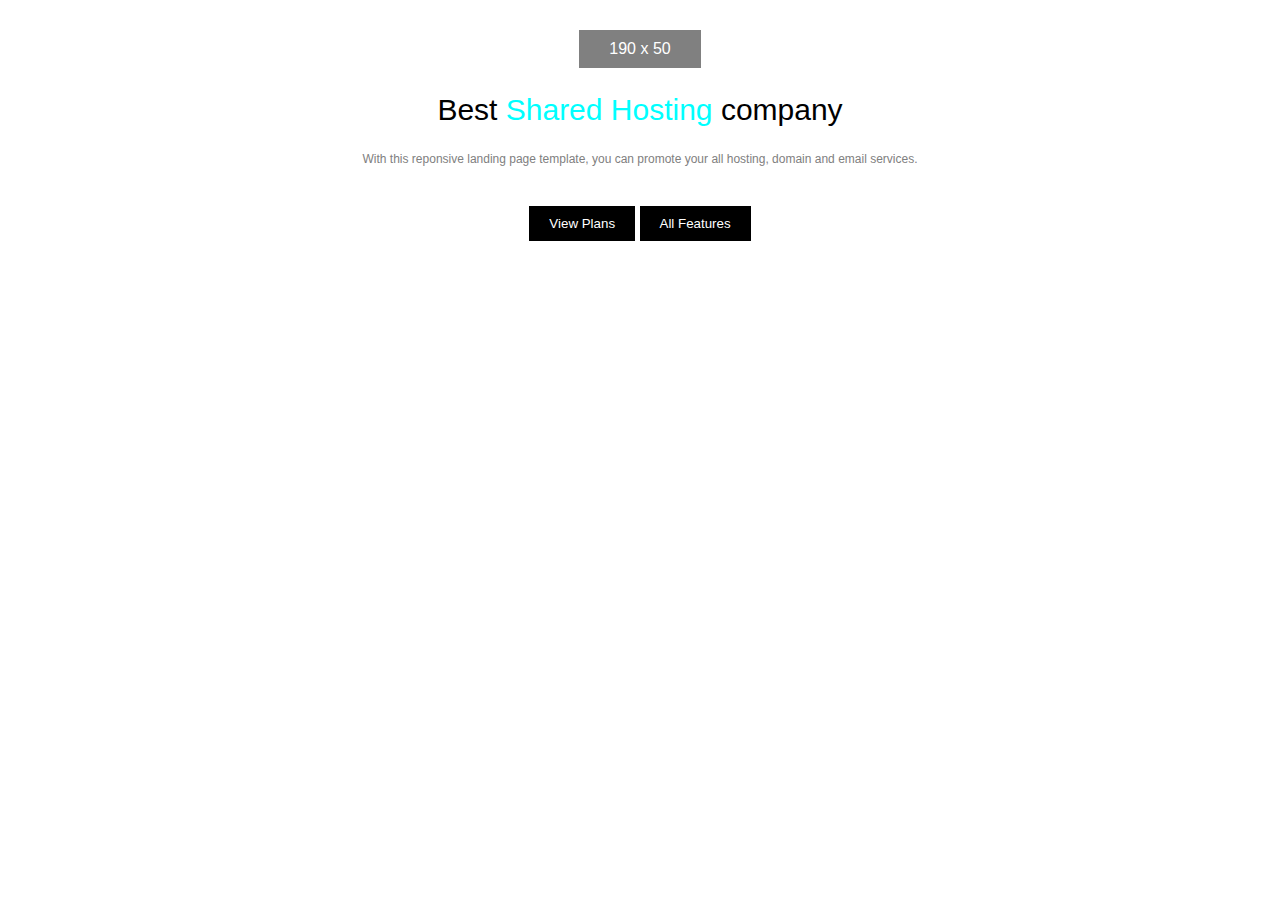
<file: BT1/index.html>
<!DOCTYPE html>
<html lang="en">
<head>
    <meta charset="UTF-8">
    <meta http-equiv="X-UA-Compatible" content="IE=edge">
    <meta name="viewport" content="width=device-width, initial-scale=1.0">
    <title>Bài tập 1</title>
    <link rel="stylesheet" href="./style.css">
</head>
<body>
    <p class="title"><span>190 x 50</span></p>
    <h2>Best <b>Shared Hosting</b> company</h2>
    <p class="note">With this reponsive landing page template, you can promote your all hosting, domain and email services.</p>
    <div class="">
        <button>View Plans</button>
        <button>All Features</button>
    </div>
</body>
</html>
</file>
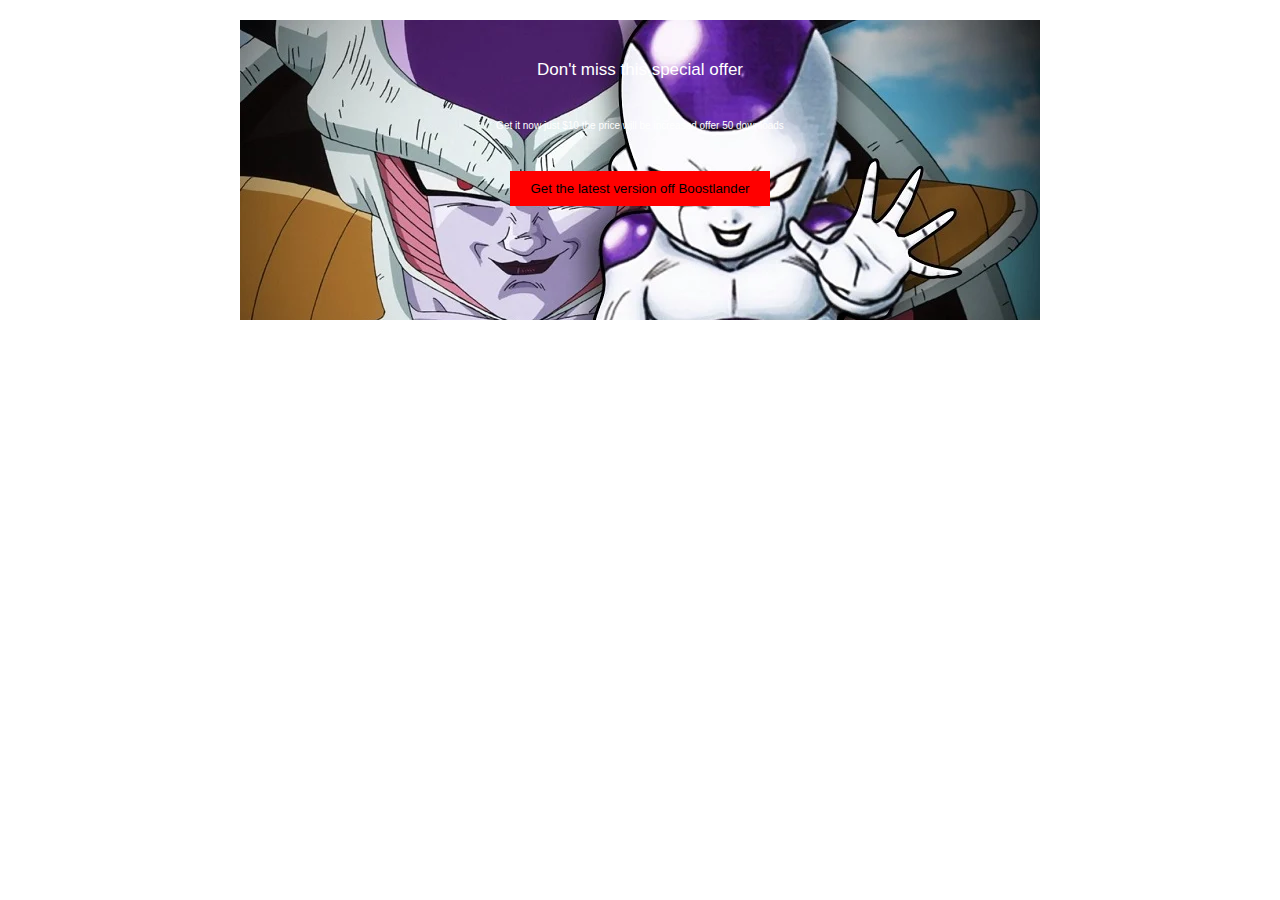
<file: BT2/index.html>
<!DOCTYPE html>
<html lang="en">
<head>
    <meta charset="UTF-8">
    <meta http-equiv="X-UA-Compatible" content="IE=edge">
    <meta name="viewport" content="width=device-width, initial-scale=1.0">
    <title>Bài tập 2</title>
    <link rel="stylesheet" href="./style.css">
</head>
<body>
    <div>
        <p>Don't miss this special offer</p>
        <p>Get it now just $10 the price will be increased offer 50 downloads</p>
        <button>Get the latest version off Boostlander</button>
    </div>
</body>
</html>
</file>
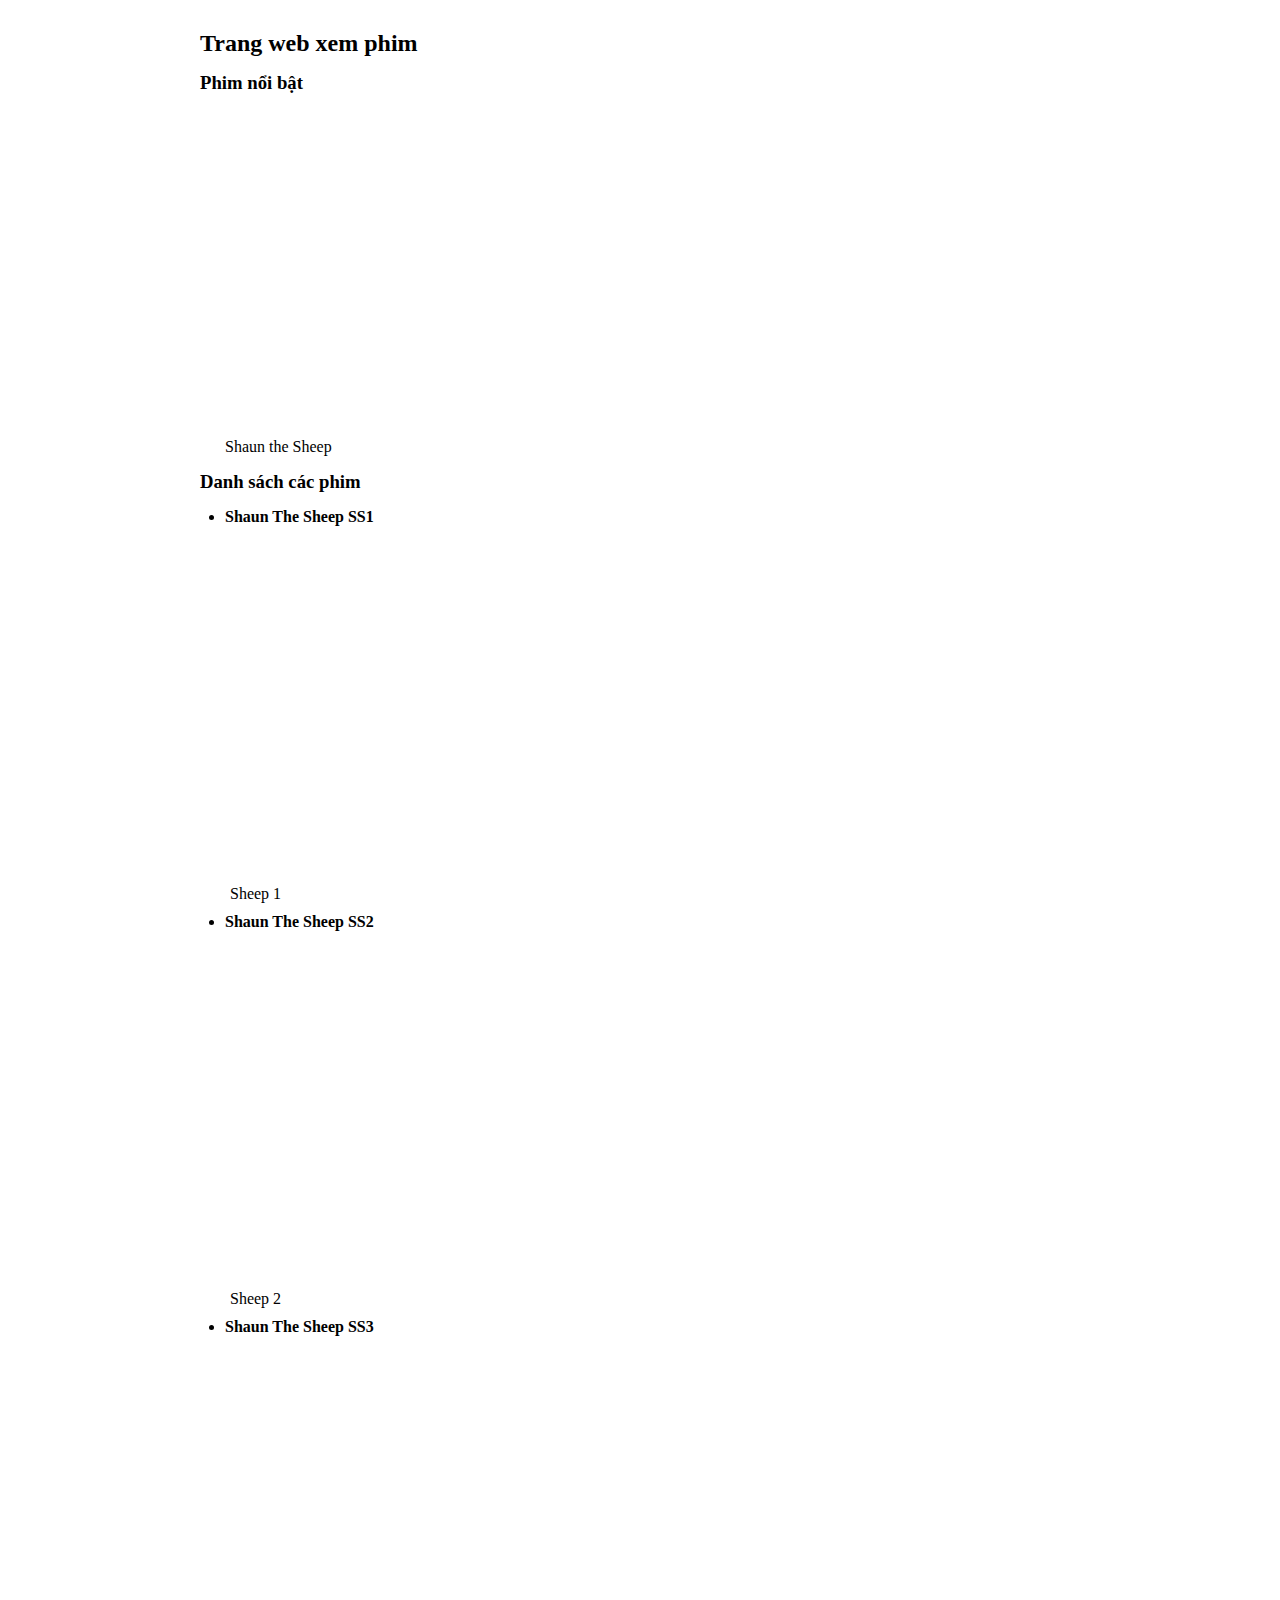
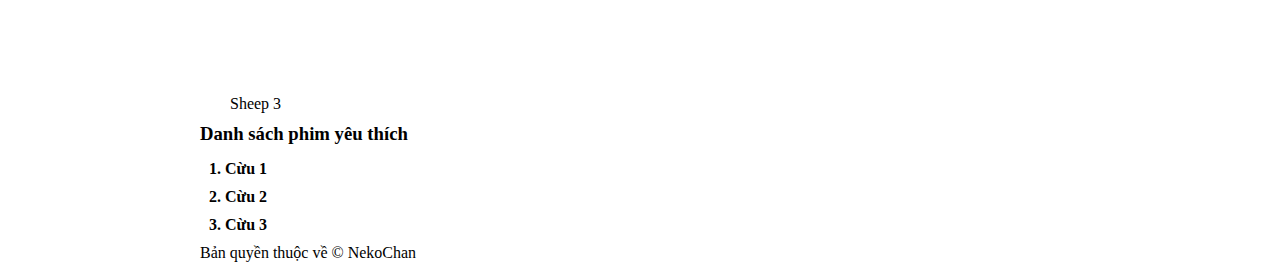
<file: BT tổng hợp/bai_tap_tong_hop.html>
<!DOCTYPE html>
<html lang="en">
<head>
    <meta charset="UTF-8">
    <meta http-equiv="X-UA-Compatible" content="IE=edge">
    <meta name="viewport" content="width=device-width, initial-scale=1.0">
    <title>Trang web xem phim</title>
    <link rel="stylesheet" href="./Tonghop.css">
</head>
<body>
    <h2>Trang web xem phim</h2>
        <h3>Phim nổi bật</h3>
        <div>
            <iframe width="560" height="315" src="https://www.youtube.com/embed/9mcNIqBrrFo" title="YouTube video player" frameborder="0" allow="accelerometer; autoplay; clipboard-write; encrypted-media; gyroscope; picture-in-picture; web-share" allowfullscreen></iframe>
            <p>Shaun the Sheep</p>
        </div>
        <h3>Danh sách các phim</h3>
            <ul>
                <li>Shaun The Sheep SS1</li>
                <iframe width="560" height="315" src="https://www.youtube.com/embed/KtIa3HsLxng" title="YouTube video player" frameborder="0" allow="accelerometer; autoplay; clipboard-write; encrypted-media; gyroscope; picture-in-picture; web-share" allowfullscreen class="vid"></iframe>
                <p class="title">Sheep 1</p>
                <li>Shaun The Sheep SS2</li>
                <iframe width="560" height="315" src="https://www.youtube.com/embed/_vb2lCx36bA" title="YouTube video player" frameborder="0" allow="accelerometer; autoplay; clipboard-write; encrypted-media; gyroscope; picture-in-picture; web-share" allowfullscreen class="vid"></iframe>
                <p class="title">Sheep 2</p>
                <li>Shaun The Sheep SS3</li>
                <iframe width="560" height="315" src="https://www.youtube.com/embed/YyuliF8pV-s" title="YouTube video player" frameborder="0" allow="accelerometer; autoplay; clipboard-write; encrypted-media; gyroscope; picture-in-picture; web-share" allowfullscreen class="vid"></iframe>
                <p class="title">Sheep 3</p>
            </ul>
        <h3>Danh sách phim yêu thích</h3>
            <ol>
                <li>Cừu 1</li>
                <li>Cừu 2</li>
                <li>Cừu 3</li>
            </ol>
     <footer>Bản quyền thuộc về &copy; NekoChan</footer>       
</body>
</html>
</file>
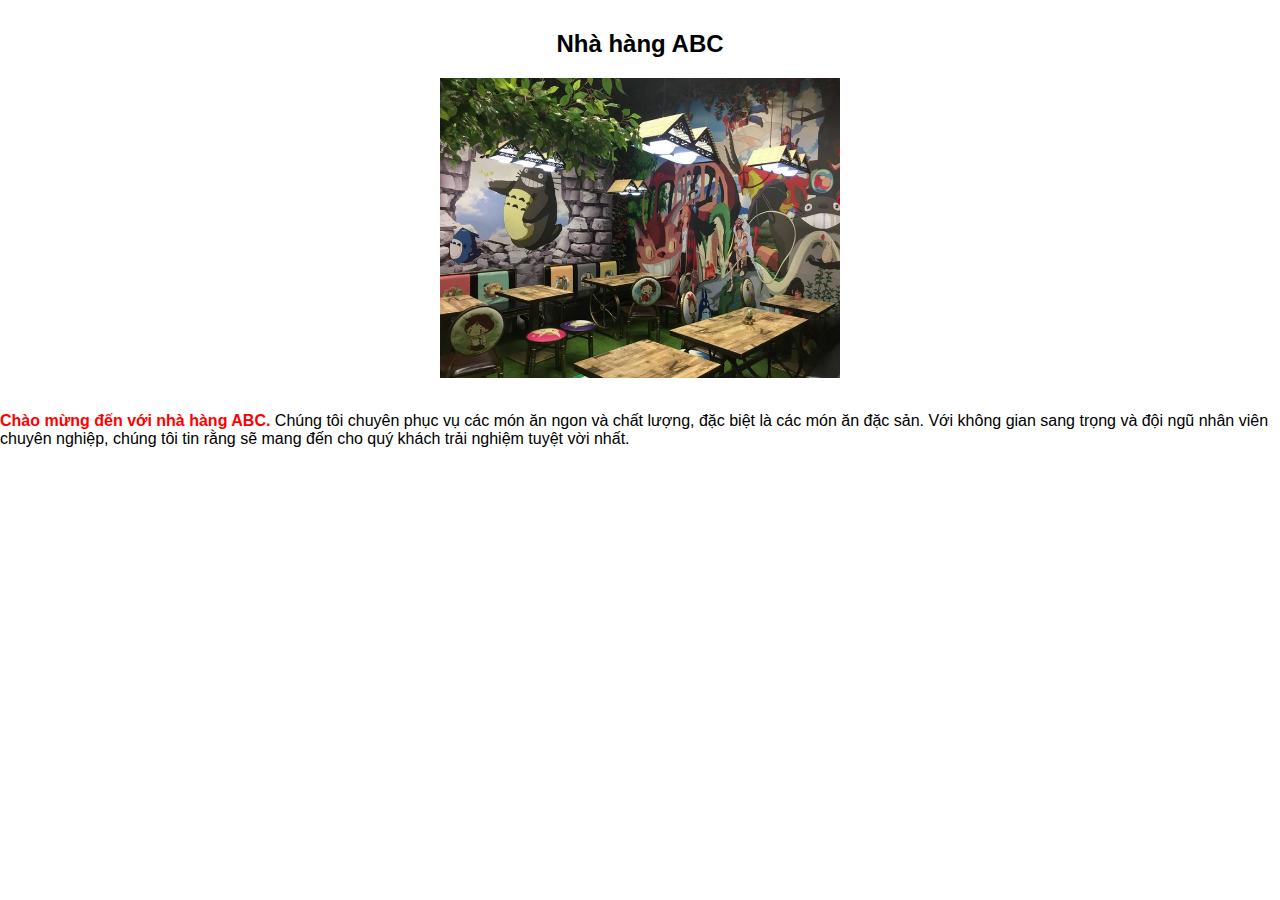
<file: BT3/bai_3.html>
<!DOCTYPE html>
<html lang="en">
<head>
    <meta charset="UTF-8">
    <meta http-equiv="X-UA-Compatible" content="IE=edge">
    <meta name="viewport" content="width=device-width, initial-scale=1.0">
    <title>Bài tập 3</title>
    <link rel="stylesheet" href="./bt3.css">
</head>
<body>
    <h2>Nhà hàng ABC</h2>
    <div>
        <img src="./totoro.jpg" alt="Totoro Restaurant" class="imageresize">
    </div>
    <p><strong>Chào mừng đến với nhà hàng ABC.</strong>  Chúng tôi chuyên phục vụ các món ăn ngon và chất lượng, đặc biệt là các món ăn đặc sản. Với không gian sang trọng và đội ngũ nhân viên chuyên nghiệp, chúng tôi tin rằng sẽ mang đến cho quý khách trải nghiệm tuyệt vời nhất.</p>
</body>
</html>
</file>
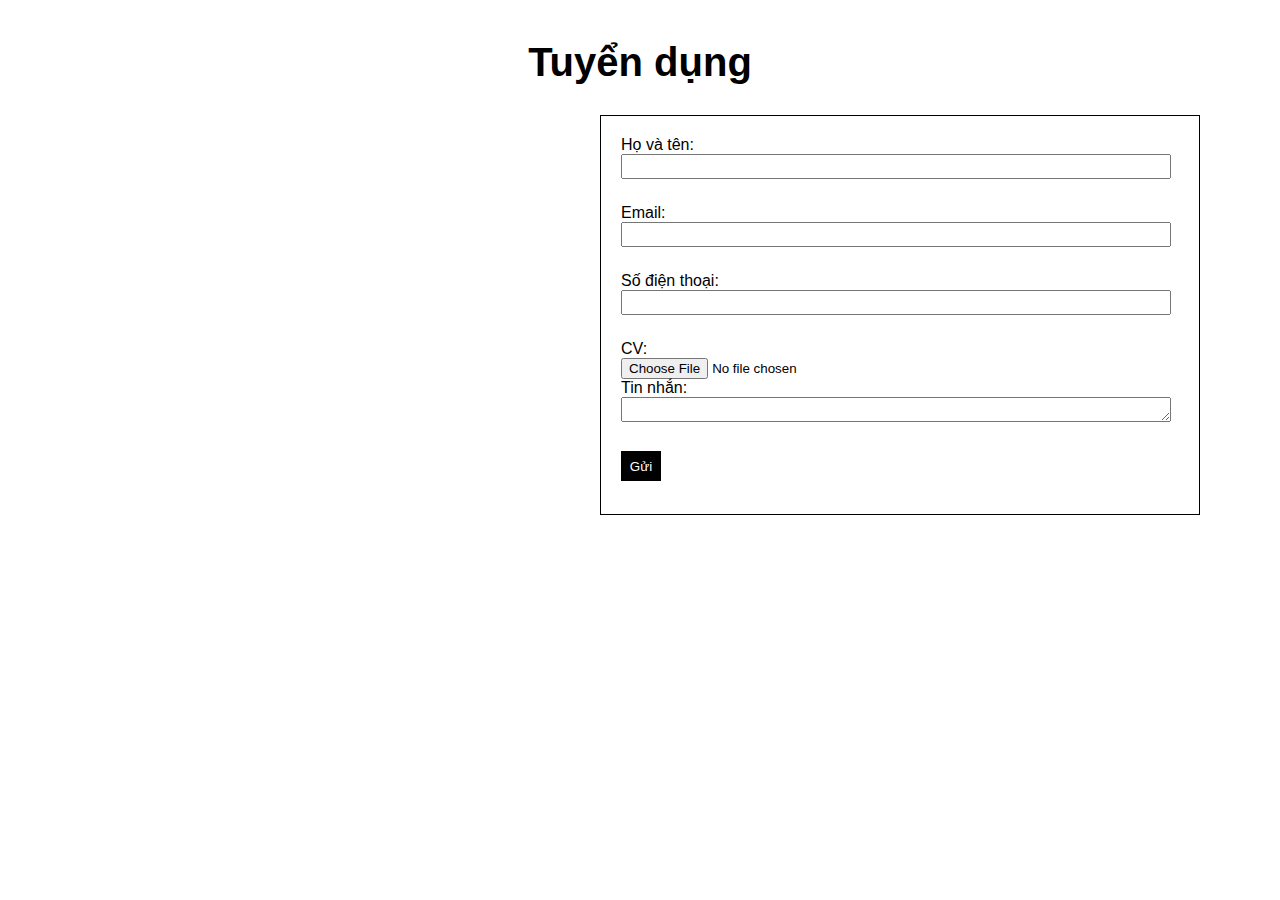
<file: BT4/bt_4.html>
<!DOCTYPE html>
<html lang="en">
<head>
    <meta charset="UTF-8">
    <meta http-equiv="X-UA-Compatible" content="IE=edge">
    <meta name="viewport" content="width=device-width, initial-scale=1.0">
    <title>Bài tập 4</title>
    <link rel="stylesheet" href="./bt4.css">
</head>
<body>
    <h2>Tuyển dụng</h2>
    <form action="" method="post">
        <label for="name">Họ và tên:</label><br>
        <input type="text" name="name" id="name" class="type"><br>
        <label for="email">Email:</label><br>
        <input type="email" name="email" id="email" class="type"><br>
        <label for="tel">Số điện thoại:</label><br>
        <input type="text" name="tel" id="tel" class="type"><br>
        <label for="cv">CV:</label><br>
        <input type="file" name="cv" id="cv"><br>
        <label for="mes">Tin nhắn:</label><br>
        <textarea name="mes" id="mes" cols="50" rows="3"class="type"></textarea><br>
        <button type="submit">Gửi</button>
    </form>
</body>
</html>
</file>
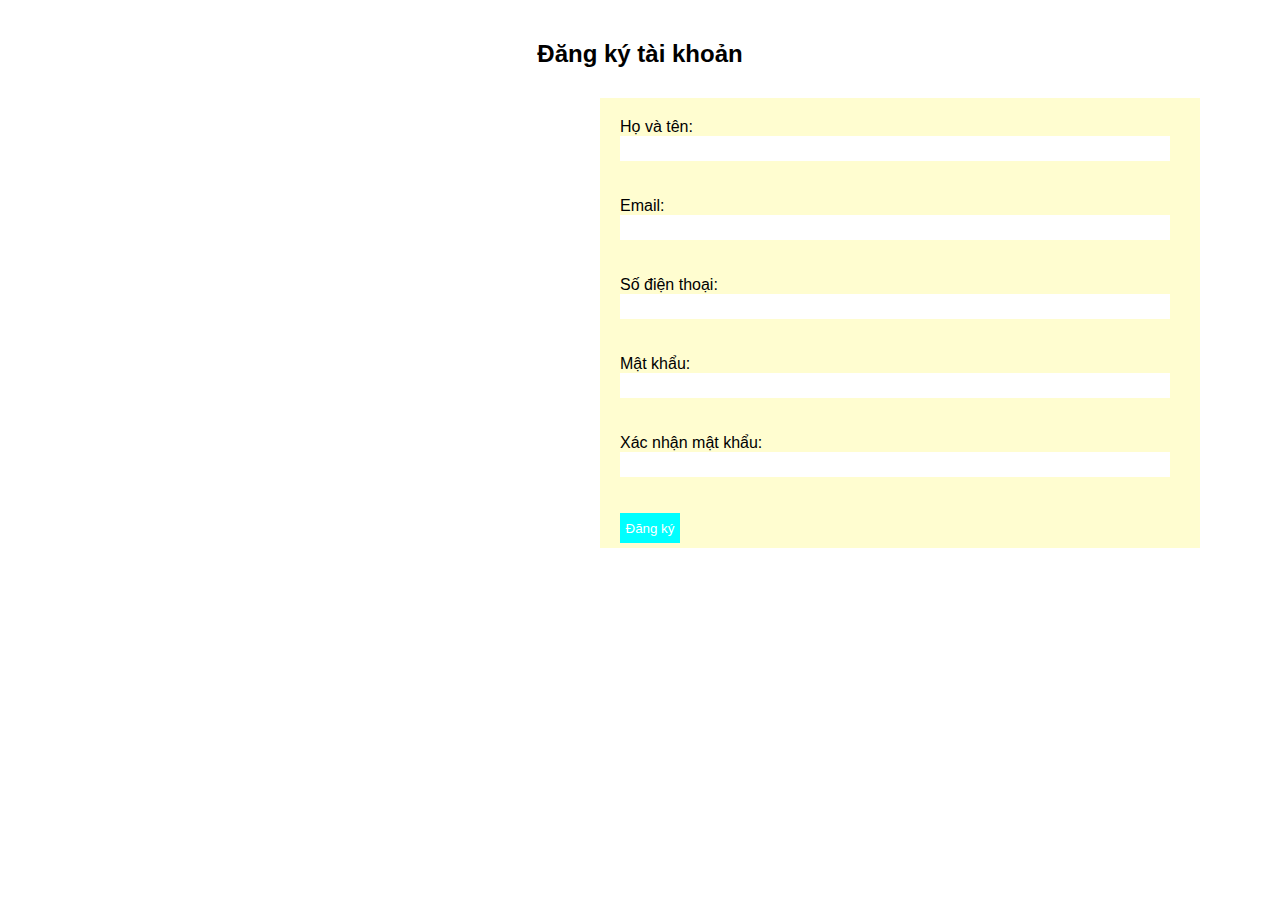
<file: BT5/bai_5.html>
<!DOCTYPE html>
<html lang="en">
<head>
    <meta charset="UTF-8">
    <meta http-equiv="X-UA-Compatible" content="IE=edge">
    <meta name="viewport" content="width=device-width, initial-scale=1.0">
    <title>Bài tập 5</title>
    <link rel="stylesheet" href="./bt5.css">
</head>
<body>
    <h2>Đăng ký tài khoản</h2>
    <form action="" method="post">
        <label for="name">Họ và tên:</label><br>
        <input type="text" name="name" id="name" class="type"><br><br><br>
        <label for="email">Email:</label><br>
        <input type="email" name="email" id="email" class="type"><br><br><br>
        <label for="tel">Số điện thoại:</label><br>
        <input type="text" name="tel" id="tel" class="type"><br><br><br>
        <label for="pass">Mật khẩu:</label><br>
        <input type="password" name="pass" id="pass" class="type"><br><br><br>
        <label for="repass">Xác nhận mật khẩu:</label><br>
        <input type="password" name="repass" id="repass" class="type"><br><br><br>
        <button type="submit">Đăng ký</button>
    </form>
</body>
</html>
</file>
<file: BT1/style.css>
*{
    padding: 0;
    margin: 0;
    box-sizing: border-box;
}

body{
    font-family: Arial, Helvetica, sans-serif;
}

.title{
    text-align: center;
    margin-top: 30px;
}

.title > span{
    padding: 10px 30px;
    background-color: gray;
    color: white;
    display: inline-block;
}

h2{
    font-size: 30px;
    color: black;
    text-align: center;
    font-weight: 300;
    margin: 25px 0 25px 0;
}

h2 > b{
    color: aqua;
    
}

.note{
    font-size: 12px;
    color: grey;
    text-align: center;
    margin-bottom: 40px;
}

div{
    text-align: center;
}

div > button{
    padding: 10px 20px;
    background-color: black;
    color: white;
    border: none;
}
</file>
<file: BT2/style.css>
*{
    padding: 0;
    margin: 0;
    box-sizing: border-box;
}

body{
    font-family: Arial, Helvetica, sans-serif;
}

div{
    width: 800px;
    height: 300px;
    background-size: cover;
    background-image: url("./tulanh.JPEG");
    text-align: center;
    margin: 0 auto;
    color: white;
    margin-top: 20px;
}

div p:nth-child(1){
    font-size: 17px;
    padding-top: 40px;
    margin-bottom: 40px;
}

div p:nth-child(2){
    font-size: 10px;
    padding-bottom: 40px;
}




div button{
    padding: 10px 20px;
    background-color: red;
    border: none;
}
</file>
<file: BT tổng hợp/Tonghop.css>
*{
    padding: 0;
    margin: 0;
    box-sizing: border-box;
}

body{
    font-family: 'Times New Roman', Times, serif;
    margin-left: 200px;
    margin-top: 30px;
}

h2{
    margin-bottom: 15px;
    font-weight: bold;
}

h3{
    margin-bottom: 15px;
}

div{
    margin-left: 25px;
    margin-bottom: 15px;
}

div > p{
    margin-top: 10px;
    font-style: normal;
}

li{
    margin-left: 25px;
    margin-bottom: 10px;
    font-weight: bold;
}

.vid{
    margin-top: 10px;
    margin-bottom: 10px;
    margin-left: 50px;
}

.title{
    margin-top: 10px;
    margin-bottom: 10px;
    margin-left: 30px;
}
</file>
<file: BT3/bt3.css>
*{
    padding: 0;
    margin: 0;
    box-sizing: border-box;
}

body{
    font-family: Arial, Helvetica, sans-serif;
}

h2{
    text-align: center;
    margin-top: 30px;
    margin-bottom: 20px;
}

div{
    text-align: center;
}

div > .imageresize{
    max-width: 400px;
    height: auto;
    margin-bottom: 30px;
}

strong{
    color: red;
}
</file>
<file: BT4/bt4.css>
*{
    padding: 0;
    margin: 0;
    box-sizing: border-box;
}

body{
    font-family: Arial, Helvetica, sans-serif;
}

h2{
    text-align: center;
    margin-top: 40px;
    margin-bottom: 30px;
    font-size: 40px;
}

form{
    border: solid 1px;
    width: 600px;
    height: 400px;
    margin-left: 600px;
    padding-left: 20px;
    padding-top: 20px;
}

.type{
    
    width: 550px;
    height: 25px;
    margin-bottom: 25px;
}

button{
    width: 40px;
    height: 30px;
    background-color: black;
    color: white;
    border: none;
}
</file>
<file: BT5/bt5.css>
*{
    padding: 0;
    margin: 0;
    box-sizing: border-box;
}

body{
    font-family: Arial, Helvetica, sans-serif;
}

h2{
    text-align: center;
    margin-top: 40px;
    margin-bottom: 30px;
}

form{
    border: none;
    width: 600px;
    height: 450px;
    margin-left: 600px;
    padding-left: 20px;
    padding-top: 20px;
    background-color: #FFFDD0;
}

.type{
    border: none;
    width: 550px;
    height: 25px;
}

button{
    width: 60px;
    height: 30px;
    background-color: aqua;
    color: white;
    border: none;
}
</file>
